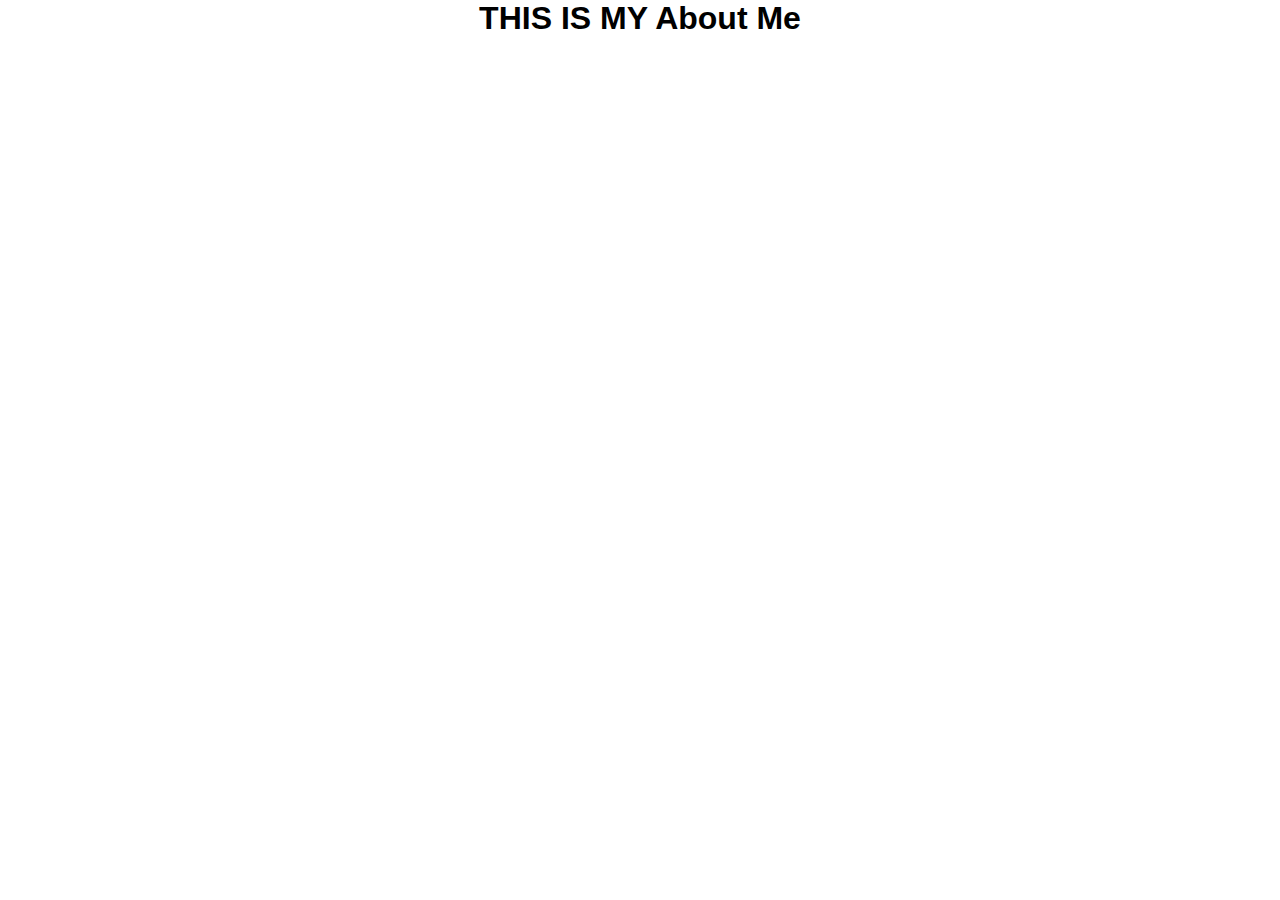
<file: Abshir_Assignment/templates/About_me.html>
<!DOCTYPE html>
<html lang="en">
  <head>
    <meta charset="UTF-8" />
    <meta name="viewport" content="width=device-width, initial-scale=1.0" />
    <title>ABSHIVINCHI | Explore My Portfolio</title>
    <link rel="stylesheet" href="../static/style.css" />
  </head>


    <main>
        <h1> THIS IS MY About Me</h1>

    </main>
 
    <footer>

    </footer>
  </body>
</html>
</file>
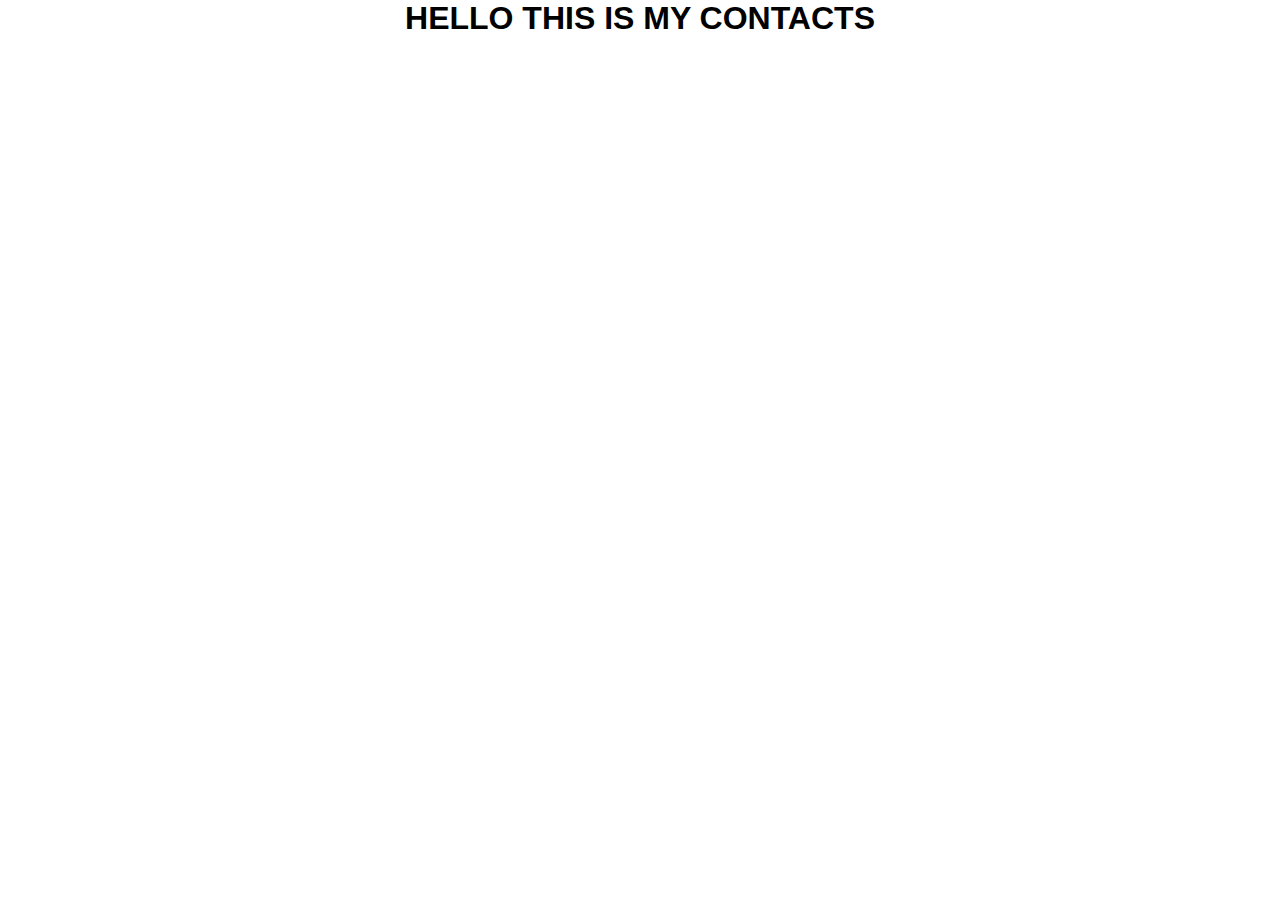
<file: Abshir_Assignment/templates/Contact.html>
<!DOCTYPE html>
<html lang="en">
  <head>
    <meta charset="UTF-8" />
    <meta name="viewport" content="width=device-width, initial-scale=1.0" />
    <title>ABSHIVINCHI | Explore My Portfolio</title>
    <link rel="stylesheet" href="../static/style.css" />
  </head>


    <main>
        <h1>HELLO THIS IS MY CONTACTS</h1>

    </main>
 
    <footer>

    </footer>
  </body>
</html>
</file>
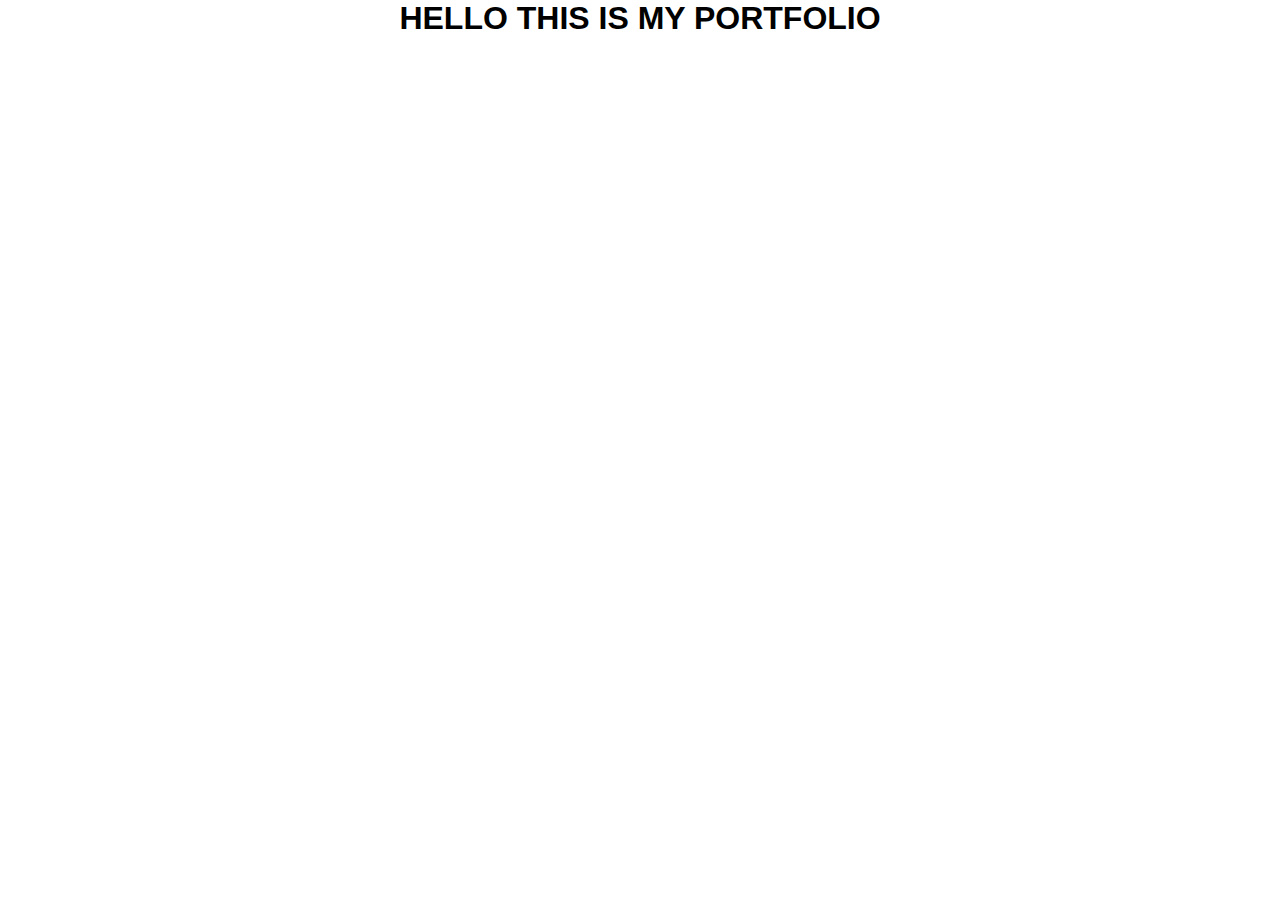
<file: Abshir_Assignment/templates/Portfolio.html>
<!DOCTYPE html>
<html lang="en">
  <head>
    <meta charset="UTF-8" />
    <meta name="viewport" content="width=device-width, initial-scale=1.0" />
    <title>ABSHIVINCHI | Explore My Portfolio</title>
    <link rel="stylesheet" href="../static/style.css" />
  </head>


    <main>
        <h1>HELLO THIS IS MY PORTFOLIO</h1>

    </main>
 
    <footer>

    </footer>
  </body>
</html>
</file>
<file: Abshir_Assignment/static/style.css>
/* Reset and Base Styles */
* {
  margin: 0;
  padding: 0;
  box-sizing: border-box;
}

body, html {
  width: 100%;
  height: 100%;
  font-family: 'Arial', sans-serif;
  display: flex;
  flex-direction: column;
  align-items: center;
}

/* Header */
header {
  width: 100%;
  display: flex;
  justify-content: center;
  align-items: center;
  box-shadow: 0 2px 4px rgba(0, 0, 0, 0.1);
}

.navbar {
  display: flex;
  justify-content: space-between;
  align-items: center;
  width: 100%;
  max-width: 1200px; /* Adjust the max width as per your design */
  padding: 1em;
}
#top_logo{
  width: 450px;
}

/* Navigation Menu */
nav ul {
  list-style: none;
  padding: 0;
  display: flex;
  gap: 20px;
}

nav ul li {
  padding: 0.5rem;
}

nav a {
  text-decoration: none;
  color: #333;
  font-weight: bold;
}

/* Hero Section */
main {
  width: 100%;
  display: flex;
  justify-content: center;
  flex-grow: 1;
}

#Abshir_Photo{
  width: 768px;
  height: 768px;
}

.hero {
  display: flex;
  flex-direction: column;
  align-items: center;
  max-width: 1200px; /* Adjust as needed */
  width: 100%;
  padding: 2em;
}
.hero-content {
  display: flex;
  flex-direction: column;
  gap: 15px;
  justify-content: space-between;
  align-items: center;
  max-width: 1200px; /* Adjust as needed */
  width: 100%;
}
/* Footer */
footer {
  width: 100%;
  display: flex;
  justify-content: center;
  padding: 1em;
}

#Logo_2{
  width: 200px;
}

.footer-content {
  display: flex;
  flex-direction: row;
  justify-content: space-between;
  align-items: center;
  max-width: 1200px; /* Adjust as needed */
  width: 100%;
}

.social-links {
  display: flex;
  gap: 20px;
  padding-top: 1em;
}

.social-links a img {
  width: 24px; /* Adjust as needed */
  height: auto;
}

/* Responsive Styles */
@media (max-width: 768px) {
  .navbar, .footer-content {
      flex-direction: column;
  }

  nav ul {
      flex-direction: column;
      align-items: center;
  }

  .social-links {
      justify-content: center;
  }
}
</file>
